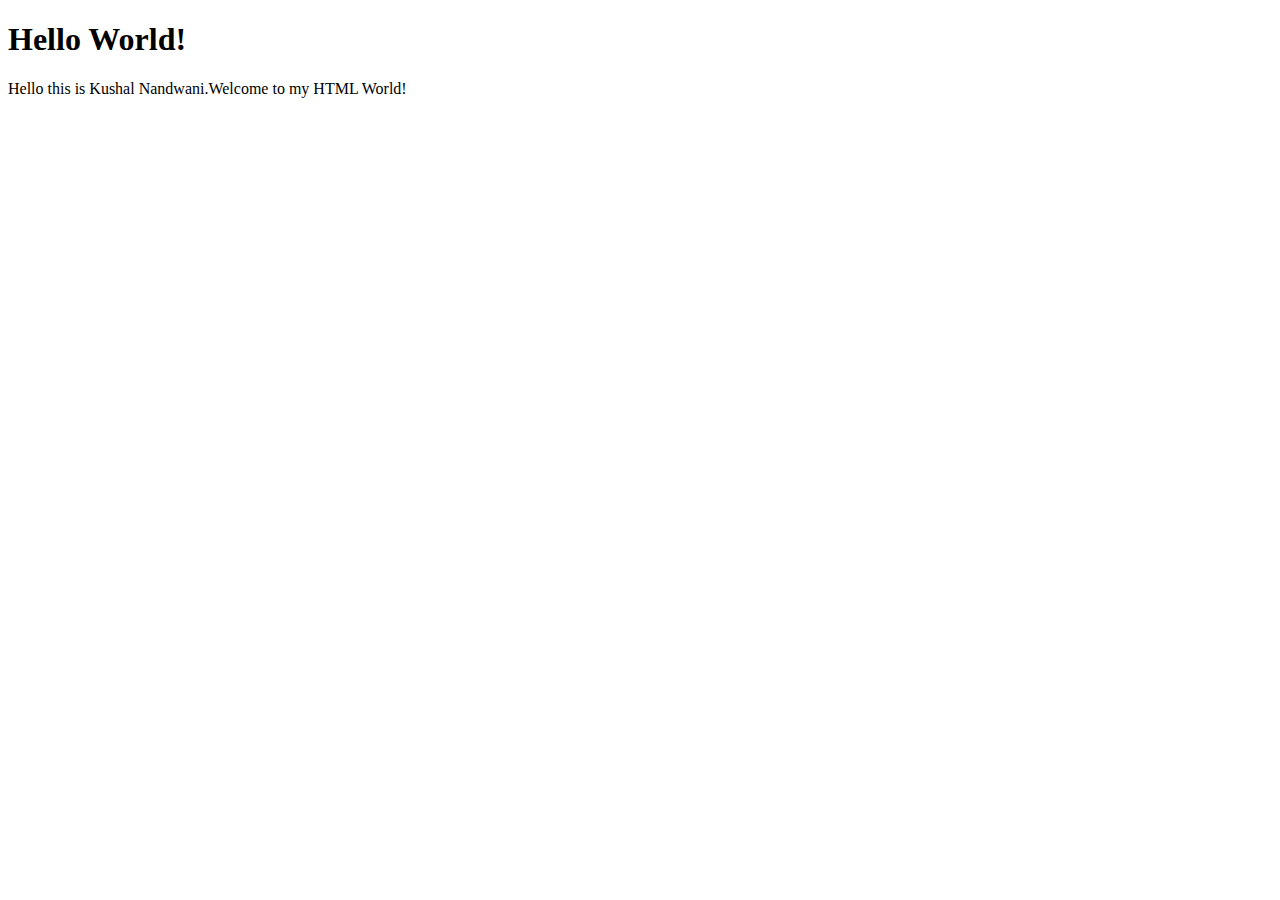
<file: block-BHaaac/index.html>
<!DOCTYPE html>
<html lang="en">
    <head>
        <meta charset="UTF-8" />
        <title>Welcome to HTML5</title>
    </head>
    <body>
        <h1>Hello World!</h1>
        <p>Hello this is Kushal Nandwani.Welcome to my HTML World!</p>
    </body>
</html>
</file>
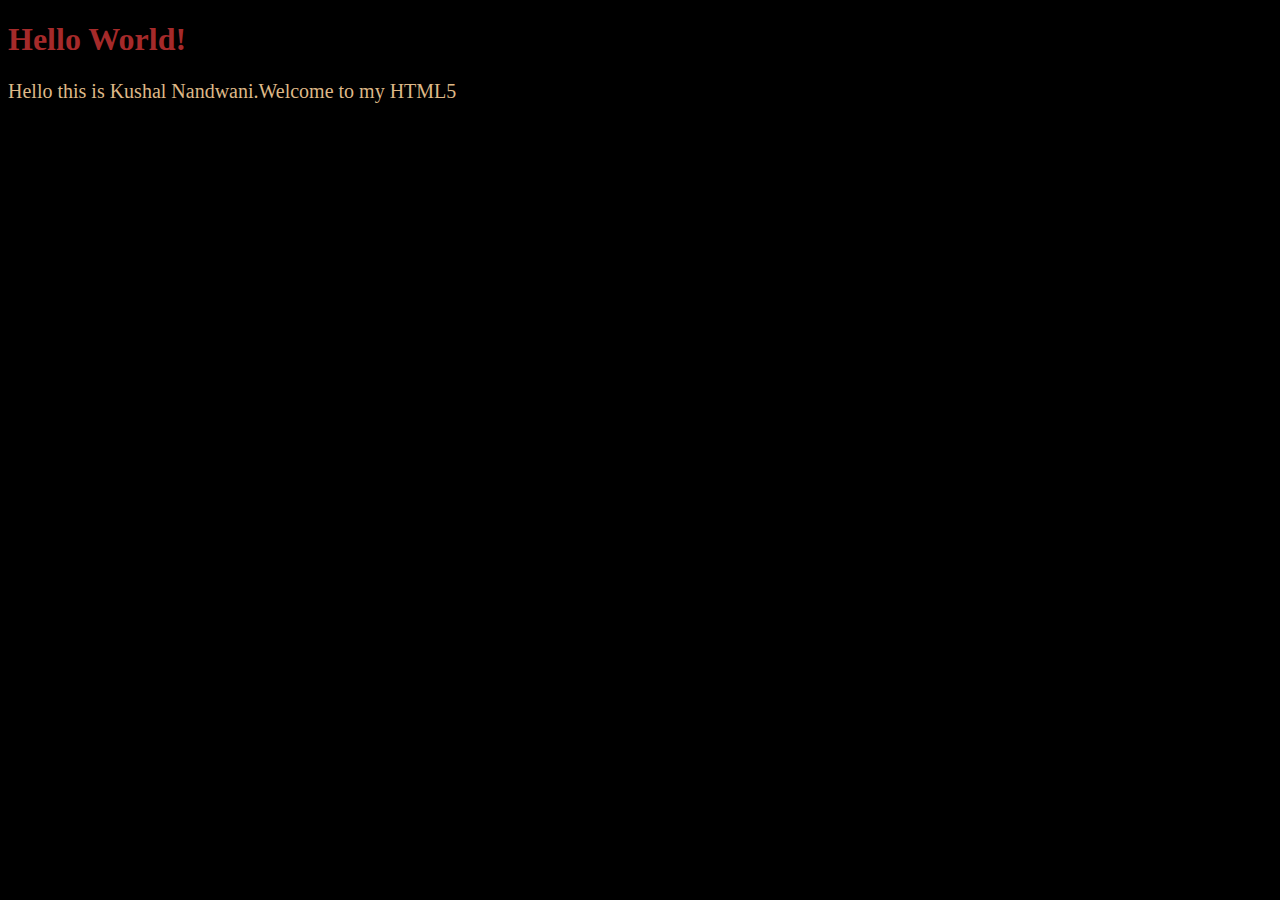
<file: block-BHaaaf/index.html>
<!DOCTYPE html>
<html lang="en">
    <head>
        <meta charset="UTF-8" />
        <title>Welcome to HTML5</title>
        <link rel="stylesheet" href="style.css">
    </head>
    <body class="bg">
        <h1 class="heading">Hello World!</h1>
        <p class="para">Hello this is Kushal Nandwani.Welcome to my HTML5</p>
    </body>
</html>
</file>
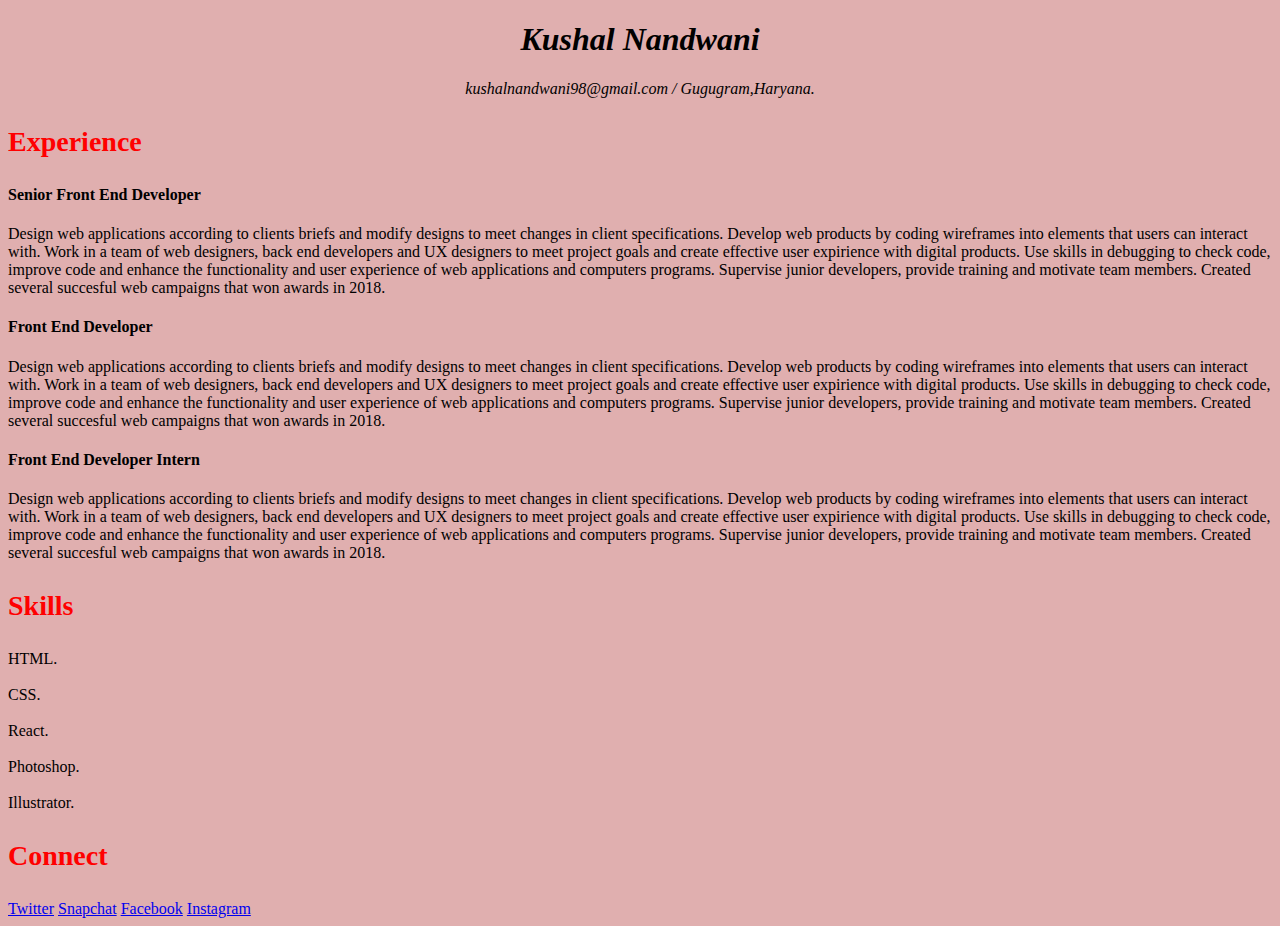
<file: block-BHaaag/index.html>
<!DOCTYPE html>
<html lang="en">
    <head>
        <meta charset="UTF-8" />
        <title>Web Resume</title>
        <link rel="stylesheet" href="style.css"> 
    </head>
    <body class="bg">
        <h1 class="center"><i><b>Kushal Nandwani</b></h1></i>
        <address class="center">kushalnandwani98@gmail.com / Gugugram,Haryana.</address>
        <h3 class="red">Experience</h3>
        <h4>Senior Front End Developer</h4>
        <p>Design web applications according to clients briefs and modify designs to meet changes in client specifications.
          Develop web products by coding wireframes into elements that users can interact with.
          Work in a team of web designers, back end developers and UX designers to meet project goals and create effective user expirience with digital products.
          Use skills in debugging to check code, improve code and enhance the functionality and user experience of web applications and computers programs.
          Supervise junior developers, provide training and motivate team members.
          Created several succesful web campaigns that won awards in 2018.</p>
          <h4>Front End Developer</h4>
        <p>Design web applications according to clients briefs and modify designs to meet changes in client specifications.
          Develop web products by coding wireframes into elements that users can interact with.
          Work in a team of web designers, back end developers and UX designers to meet project goals and create effective user expirience with digital products.
          Use skills in debugging to check code, improve code and enhance the functionality and user experience of web applications and computers programs.
          Supervise junior developers, provide training and motivate team members.
          Created several succesful web campaigns that won awards in 2018.</p>
          <h4>Front End Developer Intern</h4>
        <p>Design web applications according to clients briefs and modify designs to meet changes in client specifications.
          Develop web products by coding wireframes into elements that users can interact with.
          Work in a team of web designers, back end developers and UX designers to meet project goals and create effective user expirience with digital products.
          Use skills in debugging to check code, improve code and enhance the functionality and user experience of web applications and computers programs.
          Supervise junior developers, provide training and motivate team members.
          Created several succesful web campaigns that won awards in 2018.</p>
        <h3 class="red">Skills</h3>
        <li>HTML.</li>
        <br>
        <li>CSS.</li>
        <br>
        <li>React.</li>
        <br>
        <li>Photoshop.</li>
        <br>
        <li>Illustrator.</li>
        <h3 class="red">Connect</h3>
        <footer><a href="#">Twitter</a>
            <a href="#">Snapchat</a>
            <a href="#">Facebook</a>
            <a href="#">Instagram</a></footer>
    </body>
</html>
</file>
<file: block-BHaaaf/style.css>
.heading
{
    color:brown;
    font-size: 32px;
}
.para
{
    color:burlywood;
    font-size: 20px;
}
.bg
{
    background-color: black;
}
</file>
<file: block-BHaaag/style.css>
.bg
{
    background-color: rgb(224, 175, 175);
}
.red
{
    color: rgb(255, 0, 0);
    font-size: 28px;
}
.center
{
    text-align: center;
}
</file>
